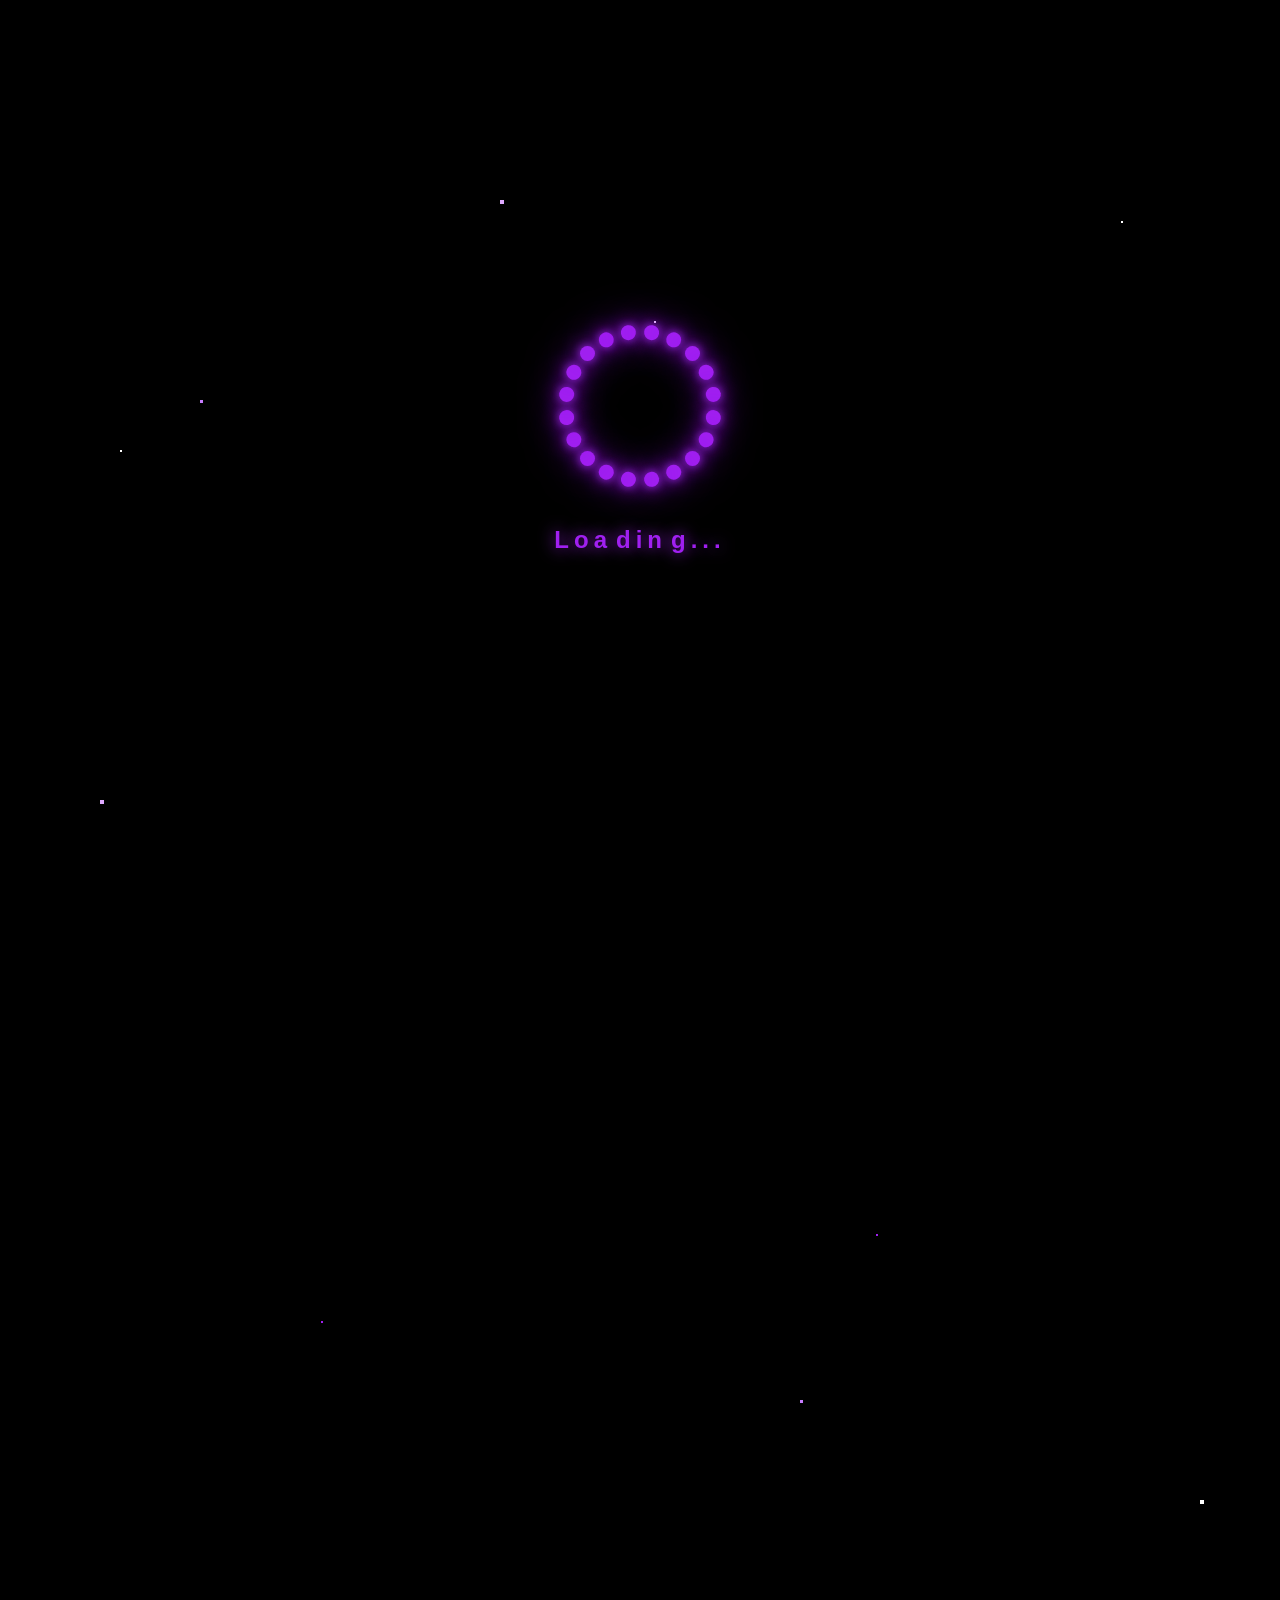
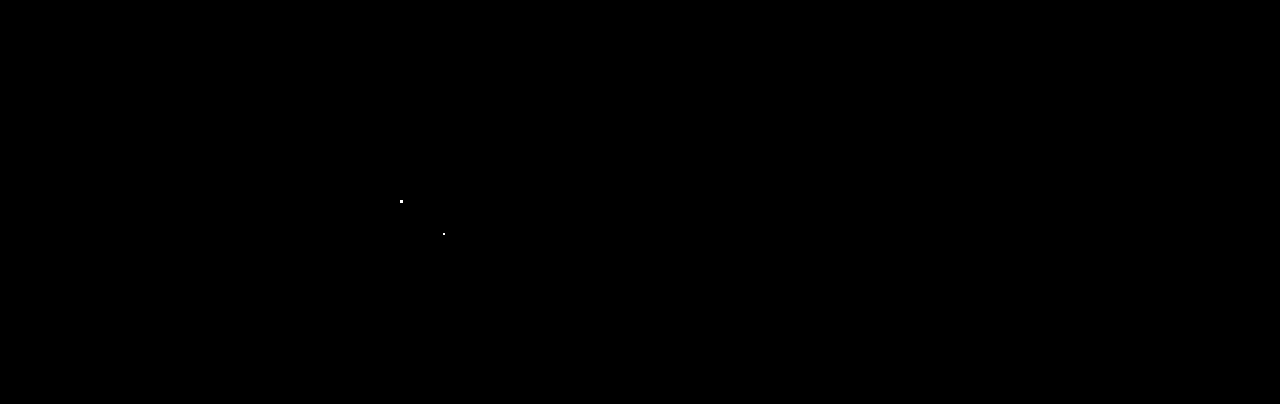
<file: index.html>
﻿<!DOCTYPE html>
<html lang="en">
<head>
    <meta charset="UTF-8">
    <meta name="viewport" content="width=device-width, initial-scale=1.0">
    <title>Loading Screen Aria</title>
    <link rel="stylesheet" href="LoadingStyleSheet.css">
</head>
<body>
    <div id="stars"></div>
    <div id="stars2"></div>
    <div id="stars3"></div>

    <section>
        <div class="container">
            <div class="loader">
                <span style="--i:1;"></span><span style="--i:2;"></span><span style="--i:3;"></span>
                <span style="--i:4;"></span><span style="--i:5;"></span><span style="--i:6;"></span>
                <span style="--i:7;"></span><span style="--i:8;"></span><span style="--i:9;"></span>
                <span style="--i:10;"></span><span style="--i:11;"></span><span style="--i:12;"></span>
                <span style="--i:13;"></span><span style="--i:14;"></span><span style="--i:15;"></span>
                <span style="--i:16;"></span><span style="--i:17;"></span><span style="--i:18;"></span>
                <span style="--i:19;"></span><span style="--i:20;"></span>
            </div>

            <div class="loading-text">
                <span style="--i:1;">L</span><span style="--i:2;">o</span><span style="--i:3;">a</span>
                <span style="--i:4;">d</span><span style="--i:5;">i</span><span style="--i:6;">n</span>
                <span style="--i:7;">g</span><span style="--i:8;">.</span><span style="--i:9;">.</span><span style="--i:10;">.</span>
            </div>
        </div>
    </section>
</body>
</html>
</file>
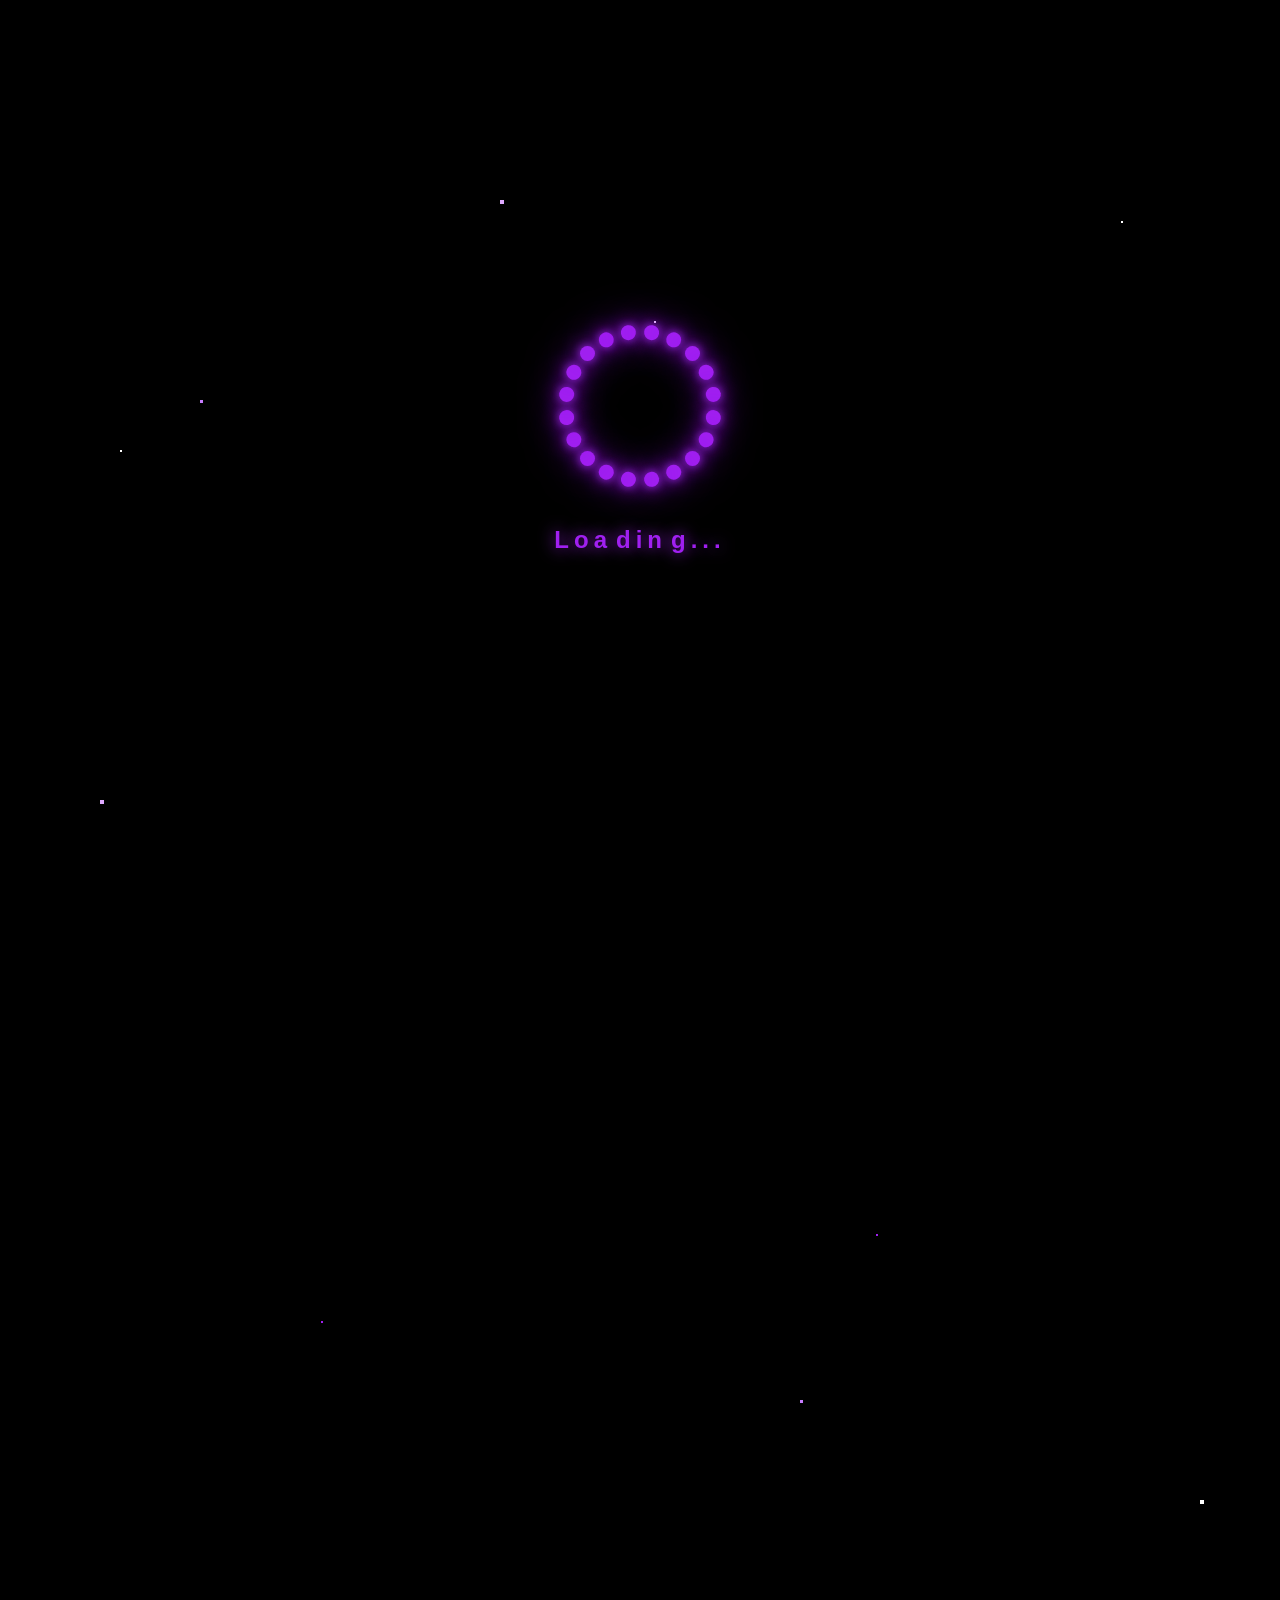
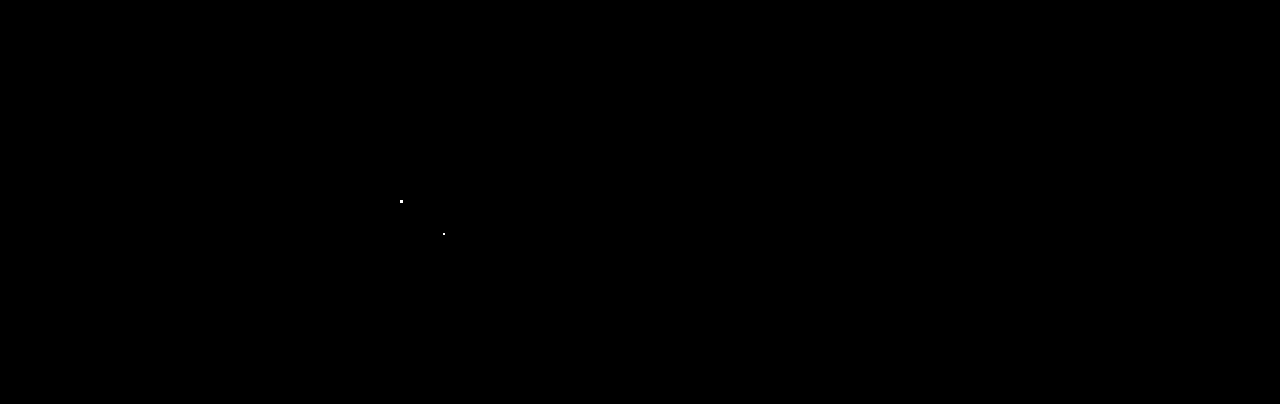
<file: LoadingHTML.html>
﻿<!DOCTYPE html>
<html lang="en">
<head>
    <meta charset="UTF-8">
    <meta name="viewport" content="width=device-width, initial-scale=1.0">
    <title>Loading Screen Aria</title>
    <link rel="stylesheet" href="LoadingCSS.css">
</head>
<body>
    <div id="stars"></div>
    <div id="stars2"></div>
    <div id="stars3"></div>

    <section>
        <div class="container">
            <div class="loader">
                <span style="--i:1;"></span><span style="--i:2;"></span><span style="--i:3;"></span>
                <span style="--i:4;"></span><span style="--i:5;"></span><span style="--i:6;"></span>
                <span style="--i:7;"></span><span style="--i:8;"></span><span style="--i:9;"></span>
                <span style="--i:10;"></span><span style="--i:11;"></span><span style="--i:12;"></span>
                <span style="--i:13;"></span><span style="--i:14;"></span><span style="--i:15;"></span>
                <span style="--i:16;"></span><span style="--i:17;"></span><span style="--i:18;"></span>
                <span style="--i:19;"></span><span style="--i:20;"></span>
            </div>

            <div class="loading-text">
                <span style="--i:1;">L</span><span style="--i:2;">o</span><span style="--i:3;">a</span>
                <span style="--i:4;">d</span><span style="--i:5;">i</span><span style="--i:6;">n</span>
                <span style="--i:7;">g</span><span style="--i:8;">.</span><span style="--i:9;">.</span><span style="--i:10;">.</span>
            </div>
        </div>
    </section>
</body>
</html>
</file>
<file: LoadingStyleSheet.css>
﻿* {
    margin: 0;
    padding: 0;
    box-sizing: border-box;
}

body {
    background: #000;
    height: 100vh;
    overflow: hidden;
    display: flex;
    justify-content: center;
    align-items: center;
}

/* --- Parallax Star Fields --- */
#stars, #stars2, #stars3 {
    position: absolute;
    top: 0;
    left: 0;
    width: 2px;
    height: 2px;
    background: transparent;
}

/* Small Stars */
#stars {
    box-shadow: 443px 1833px #FFF, 321px 1321px #a020f0, 1121px 221px #FFF, 1421px 567px #a020f0, 654px 321px #FFF, 876px 1234px #a020f0, 120px 450px #FFF, 1800px 900px #a020f0; 
    /* Tip: You can add more coordinates here for more stars! */
    animation: animStar 50s linear infinite;
}

#stars::after {
    content: "";
    position: absolute;
    top: 2000px; /* Seamless loop height */
    width: inherit;
    height: inherit;
    background: transparent;
    box-shadow: inherit;
}

/* Medium Stars */
#stars2 {
    width: 3px;
    height: 3px;
    box-shadow: 200px 400px #c77dff, 1500px 200px #FFF, 800px 1400px #c77dff, 400px 1800px #FFF;
    animation: animStar 100s linear infinite;
}
#stars2::after {
    content: "";
    position: absolute;
    top: 2000px;
    width: inherit;
    height: inherit;
    background: transparent;
    box-shadow: inherit;
}

/* Fast/Large Stars */
#stars3 {
    width: 4px;
    height: 4px;
    box-shadow: 500px 200px #e0aaff, 1200px 1500px #FFF, 100px 800px #e0aaff;
    animation: animStar 150s linear infinite;
}
#stars3::after {
    content: "";
    position: absolute;
    top: 2000px;
    width: inherit;
    height: inherit;
    background: transparent;
    box-shadow: inherit;
}

@keyframes animStar {
    from { transform: translateY(0px); }
    to { transform: translateY(-2000px); }
}

/* --- Loader & Text --- */
.container {
    position: relative;
    z-index: 100; /* Keeps loader above stars */
    display: flex;
    flex-direction: column;
    align-items: center;
}

.loader {
    position: relative;
    width: 120px;
    height: 120px;
    margin-bottom: 60px;
}

.loader span {
    position: absolute;
    width: 100%;
    height: 100%;
    transform: rotate(calc(18deg * var(--i)));
}

.loader span::before {
    content: '';
    position: absolute;
    width: 15px;
    height: 15px;
    background: #a020f0;
    border-radius: 50%;
    box-shadow: 0 0 10px #a020f0, 0 0 20px #a020f0, 0 0 40px #a020f0;
    animation: animateCircle 2s linear infinite;
    animation-delay: calc(0.1s * var(--i));
}

@keyframes animateCircle {
    0% { transform: scale(1); }
    80%, 100% { transform: scale(0); }
}

.loading-text span {
    display: inline-block;
    color: #a020f0;
    font-family: 'Segoe UI', sans-serif;
    font-size: 1.5em;
    font-weight: 600;
    letter-spacing: 5px;
    filter: drop-shadow(0 0 8px #a020f0);
    animation: animateText 1.5s ease-in-out infinite;
    animation-delay: calc(0.1s * var(--i));
}

@keyframes animateText {
    0%, 40%, 100% { transform: translateY(0); opacity: 0.5; }
    20% { transform: translateY(-15px); opacity: 1; }
}
</file>
<file: LoadingCSS.css>
﻿* {
    margin: 0;
    padding: 0;
    box-sizing: border-box;
}

body {
    background: #000;
    height: 100vh;
    overflow: hidden;
    display: flex;
    justify-content: center;
    align-items: center;
}

/* --- Parallax Star Fields --- */
#stars, #stars2, #stars3 {
    position: absolute;
    top: 0;
    left: 0;
    width: 2px;
    height: 2px;
    background: transparent;
}

/* Small Stars */
#stars {
    box-shadow: 443px 1833px #FFF, 321px 1321px #a020f0, 1121px 221px #FFF, 1421px 567px #a020f0, 654px 321px #FFF, 876px 1234px #a020f0, 120px 450px #FFF, 1800px 900px #a020f0; 
    /* Tip: You can add more coordinates here for more stars! */
    animation: animStar 50s linear infinite;
}

#stars::after {
    content: "";
    position: absolute;
    top: 2000px; /* Seamless loop height */
    width: inherit;
    height: inherit;
    background: transparent;
    box-shadow: inherit;
}

/* Medium Stars */
#stars2 {
    width: 3px;
    height: 3px;
    box-shadow: 200px 400px #c77dff, 1500px 200px #FFF, 800px 1400px #c77dff, 400px 1800px #FFF;
    animation: animStar 100s linear infinite;
}
#stars2::after {
    content: "";
    position: absolute;
    top: 2000px;
    width: inherit;
    height: inherit;
    background: transparent;
    box-shadow: inherit;
}

/* Fast/Large Stars */
#stars3 {
    width: 4px;
    height: 4px;
    box-shadow: 500px 200px #e0aaff, 1200px 1500px #FFF, 100px 800px #e0aaff;
    animation: animStar 150s linear infinite;
}
#stars3::after {
    content: "";
    position: absolute;
    top: 2000px;
    width: inherit;
    height: inherit;
    background: transparent;
    box-shadow: inherit;
}

@keyframes animStar {
    from { transform: translateY(0px); }
    to { transform: translateY(-2000px); }
}

/* --- Loader & Text --- */
.container {
    position: relative;
    z-index: 100; /* Keeps loader above stars */
    display: flex;
    flex-direction: column;
    align-items: center;
}

.loader {
    position: relative;
    width: 120px;
    height: 120px;
    margin-bottom: 60px;
}

.loader span {
    position: absolute;
    width: 100%;
    height: 100%;
    transform: rotate(calc(18deg * var(--i)));
}

.loader span::before {
    content: '';
    position: absolute;
    width: 15px;
    height: 15px;
    background: #a020f0;
    border-radius: 50%;
    box-shadow: 0 0 10px #a020f0, 0 0 20px #a020f0, 0 0 40px #a020f0;
    animation: animateCircle 2s linear infinite;
    animation-delay: calc(0.1s * var(--i));
}

@keyframes animateCircle {
    0% { transform: scale(1); }
    80%, 100% { transform: scale(0); }
}

.loading-text span {
    display: inline-block;
    color: #a020f0;
    font-family: 'Segoe UI', sans-serif;
    font-size: 1.5em;
    font-weight: 600;
    letter-spacing: 5px;
    filter: drop-shadow(0 0 8px #a020f0);
    animation: animateText 1.5s ease-in-out infinite;
    animation-delay: calc(0.1s * var(--i));
}

@keyframes animateText {
    0%, 40%, 100% { transform: translateY(0); opacity: 0.5; }
    20% { transform: translateY(-15px); opacity: 1; }
}
</file>
